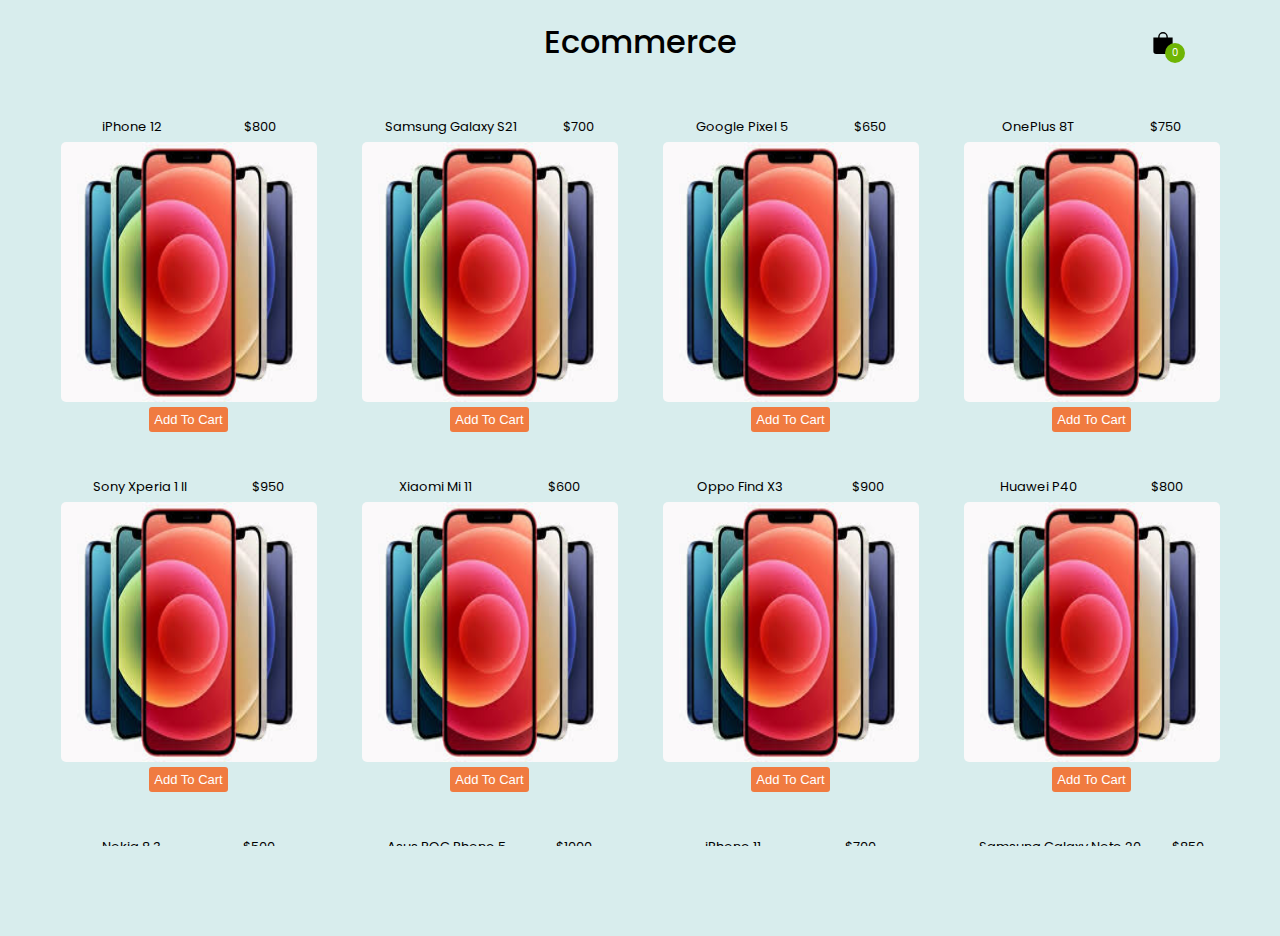
<file: Ecommerce.html>
<!DOCTYPE html>
<html lang="en">
  <head>
    <meta charset="UTF-8" />
    <meta name="viewport" content="width=device-width, initial-scale=1.0" />
    <title>Ecommerce</title>
    <link rel="stylesheet" href="Ecommerce.css" />
    <link rel="preconnect" href="https://fonts.googleapis.com" />
    <link rel="preconnect" href="https://fonts.gstatic.com" crossorigin />
    <link
      href="https://fonts.googleapis.com/css2?family=Poppins:ital,wght@0,100;0,200;0,300;0,400;0,500;0,600;0,700;0,800;0,900;1,100;1,200;1,300;1,400;1,500;1,600;1,700;1,800;1,900&display=swap"
      rel="stylesheet"
    />
  </head>
  <body>
    <div id="outer">
      <header>
        <span class="logo">Ecommerce</span>
        <div class="Cartdiv">
          <svg
            class="Cart-Icons"
            xmlns="http://www.w3.org/2000/svg"
            width="22"
            height="22"
            fill="currentColor"
            class="bi bi-bag-fill"
            viewBox="0 0 16 16"
          >
            <path
              d="M8 1a2.5 2.5 0 0 1 2.5 2.5V4h-5v-.5A2.5 2.5 0 0 1 8 1m3.5 3v-.5a3.5 3.5 0 1 0-7 0V4H1v10a2 2 0 0 0 2 2h10a2 2 0 0 0 2-2V4z"
            />
          </svg>
          <div class="CartCount">0</div>
        </div>
      </header>
      <div id="products"></div>
      <div id="Cart" class="hide"></div>
    </div>
    <script src="Ecommerce.js"></script>
  </body>
</html>
</file>
<file: Ecommerce.css>
body {
  margin: 0;
  user-select: none;
  display: flex;
  flex-direction: column;
  align-items: center;
  gap: 2vh;
}
#outer {
  height: 100vh;
  width: 100vw;
  background-color: rgb(216, 237, 237);
  display: flex;
  flex-direction: column;
  align-items: center;
  padding: 2vh 0;
}

header {
  font-family: "Poppins";
  height: 10vh;
  width: 100vw;
  text-align: center;
  position: relative;
}
.logo {
  font-size: xx-large;
  font-weight: 500;
}
.Cartdiv {
  position: relative;
  height: max-content;
  width: max-content;
  position: absolute;
  left: 90%;
  top: 15%;
  cursor: pointer;
}

.CartCount {
  height: 20px;
  width: 20px;
  border-radius: 50%;
  background-color: rgb(110, 181, 4);
  color: white;
  display: flex;
  align-items: center;
  justify-content: center;
  position: absolute;
  top: 40%;
  left: 60%;
  font-size: x-small;
}

#products {
  height: 80vh;
  width: 100vw;
  display: flex;
  flex-wrap: wrap;
  overflow: scroll;
  gap: 5vh;
  justify-content: center;
  padding: 1vh 0vh;
}

#SingleProduct {
  height: 50vh;
  width: 90vw;
  border-radius: 3%;
  display: flex;
  flex-direction: column;
  align-items: center;
  gap: 5px;
}

.ProductName {
  font-family: "Poppins";
  display: flex;
  width: 90vw;
  justify-content: space-around;
}

.ProductImage {
  height: 40vh;
  width: 90vw;
  border-radius: 5px;
}
.ProductButton {
  background-color: rgb(240, 123, 64);
  color: white;
  border: none;
  cursor: pointer;
  padding: 3%;
  font-size: small;
  border-radius: 3px;
  &:hover {
    background-color: rgb(5, 136, 136);
  }
}
#CartItem {
  min-height: 5vh;
  width: 80vw;
  background-color: beige;
  text-align: center;
  display: flex;
  align-items: center;
  justify-content: center;
}
.hide {
  display: none;
}

.shown {
  display: flex;
  height: max-content;
  width: 90vw;
  position: absolute;
  top: 8%;
  left: 5%;
  border-radius: 2%;
  background-color: aliceblue;
  flex-direction: column;
  font-family: "Poppins";
  align-items: center;
  gap: 1vh;
  padding: 1vh 0vh;
  overflow-y: scroll;
}

.Payment {
  &:hover {
    background-color: rgb(149, 146, 146) !important;
  }
}
.PaymentHeader {
  height: 10vh;
  width: 100vw;
  display: flex;
  justify-content: center;
  align-items: center;
  font-size: larger;
}
#PaymentSheet {
  height: 60vh;
  width: 100vw;
  display: flex;
  flex-direction: column;
  align-items: center;
  font-family: Poppins;
  gap: 2vh;
  overflow: scroll;
}
#PaymentItem {
  width: 90vw;
  min-height: 7vh;
  background-color: aquamarine;
  display: flex;
  justify-content: center;
  align-items: center;
}
#PaymentTotal {
  width: 90vw;
  min-height: 7vh;
  background-color: rgb(127, 204, 255);
  display: flex;
  justify-content: center;
  align-items: center;
  font-family: Poppins;
}

#Total {
  position: sticky;
  background-color: aquamarine;
  min-height: 5vh;
  width: 80vw;
  text-align: center;
  display: flex;
  align-items: center;
  justify-content: center;
  justify-self: flex-end;
  cursor: pointer;
}

@media (min-width: 768px) {
  #SingleProduct {
    width: 70vw;
  }
  .ProductName {
    width: 70vw;
    font-size: large;
  }
  .ProductImage {
    width: 70vw;
  }
  .ProductButton {
    font-size: large;
  }
  .shown {
    width: 80vw;
    left: 15%;
  }
  #CartItem,
  #Total {
    width: 70vw;
  }
  #PaymentItem {
    width: 60vw;
  }
  #PaymentTotal {
    width: 60vw;
  }
}

@media (min-width: 1024px) {
  #SingleProduct {
    height: 35vh;
    width: 20vw;
  }
  .ProductName {
    width: 20vw;
    font-size: small;
  }
  .ProductImage {
    width: 20vw;
    height: 30vh;
  }
  .ProductButton {
    font-size: small;
    padding: 2%;
  }
  .shown {
    width: 20vw;
    left: 75%;
  }
  #CartItem,
  #Total {
    width: 18vw;
  }
  #PaymentItem {
    width: 40vw;
  }
  #PaymentTotal {
    width: 40vw;
  }
}
</file>
